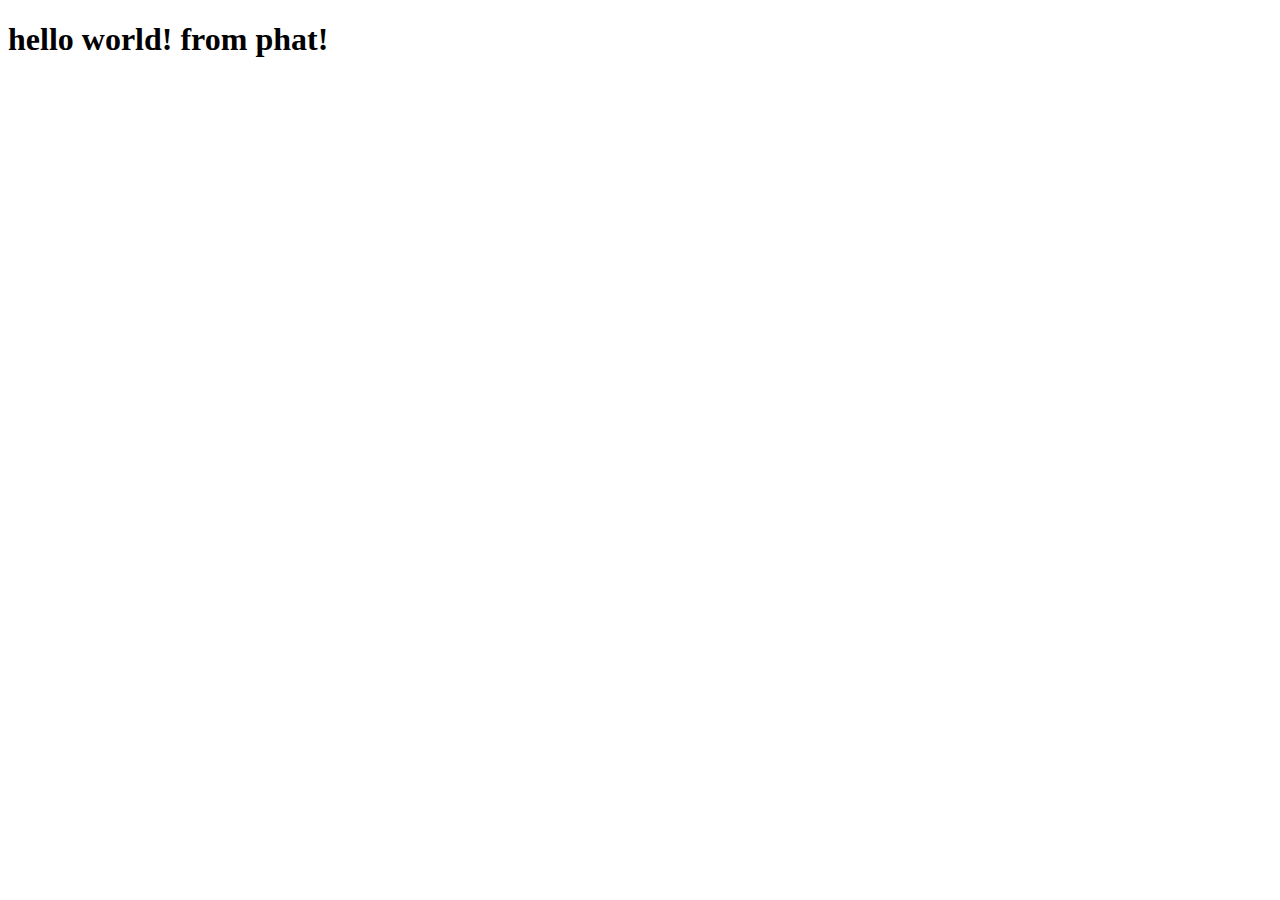
<file: gallery_app/templates/index.html>
<!DOCTYPE html>
<html lang="en">
<head>
    <meta charset="UTF-8">
    <meta name="viewport" content="width=device-width, initial-scale=1.0">
    <title>Document</title>
</head>
<body>
    
    <h1>
        hello world! from phat!
    </h1>
</body>
</html>
</file>
